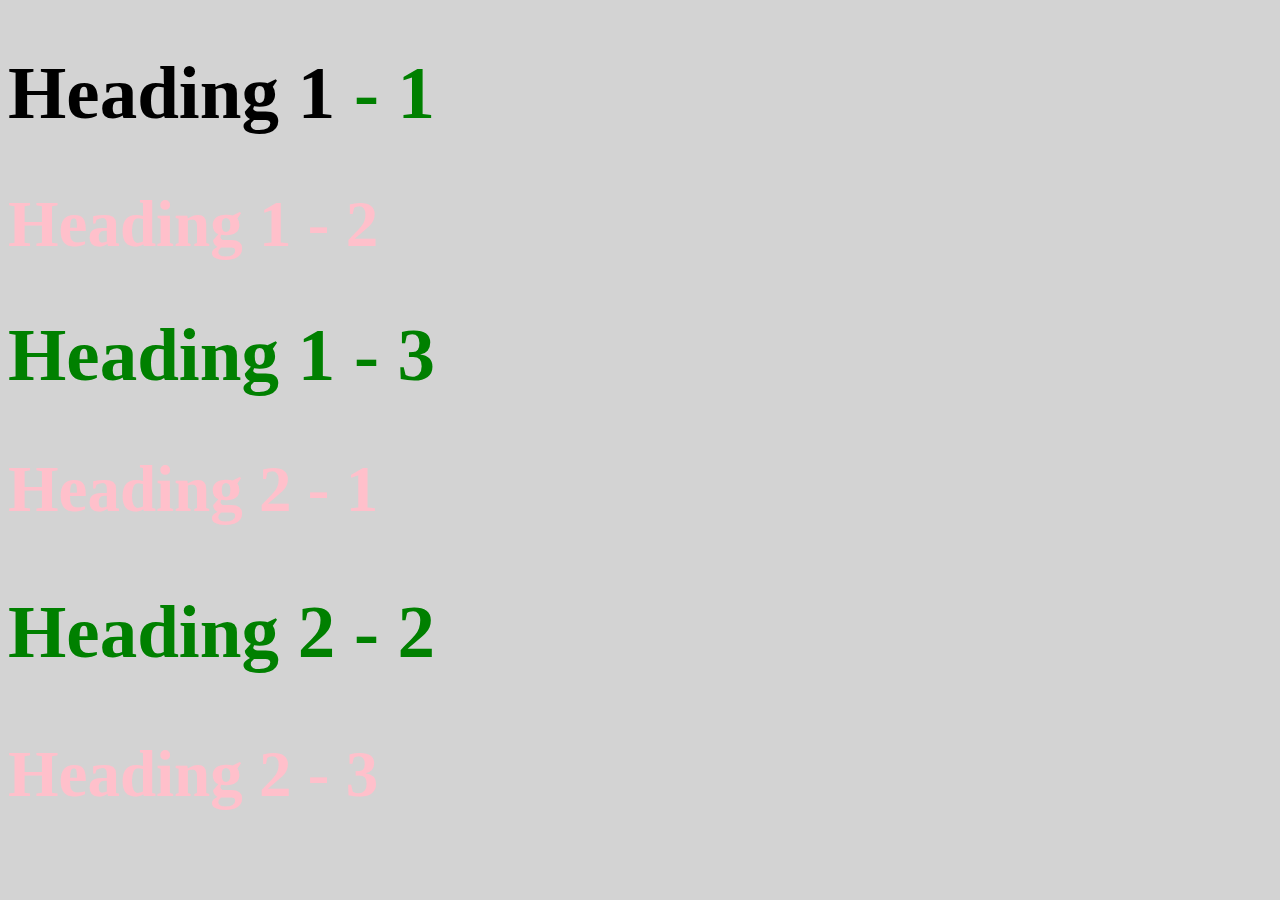
<file: Style-text.html>
<!DOCTYPE html>
<html>
<head>
	<meta charset="utf-8">
	<meta name="viewport" content="width=device-width, initial-scale=1">
	<title>This is an style test using CSS and HTML</title>
	<link rel="stylesheet" type="text/css" href="css/Test.css">
</head>
<body>
	<h1 class="big"><span>Heading 1</span> - 1</h1>
	<h1 class="uppercase">Heading 1 - 2</h1>
	<h1 class="big">Heading 1 - 3</h1>
	<h2 class="uppercase">Heading 2 - 1</h2>
	<h2 class="big">Heading 2 - 2</h2>
	<h2 class="uppercase">Heading 2 - 3</h2>
</body>
</html>
</file>
<file: css/Test.css>
body {
	background-color: lightgrey;
}
h1 {
	font-size: 50px;
	color: skyblue;
}
h2 {
	font-size: 30px;
	color: red;
}
.big {
	font-size: 75px;
	color: green;
}
.uppercase {
	font-size: 65px;
	color: pink;
}
span {
	color: black;
}
</file>
